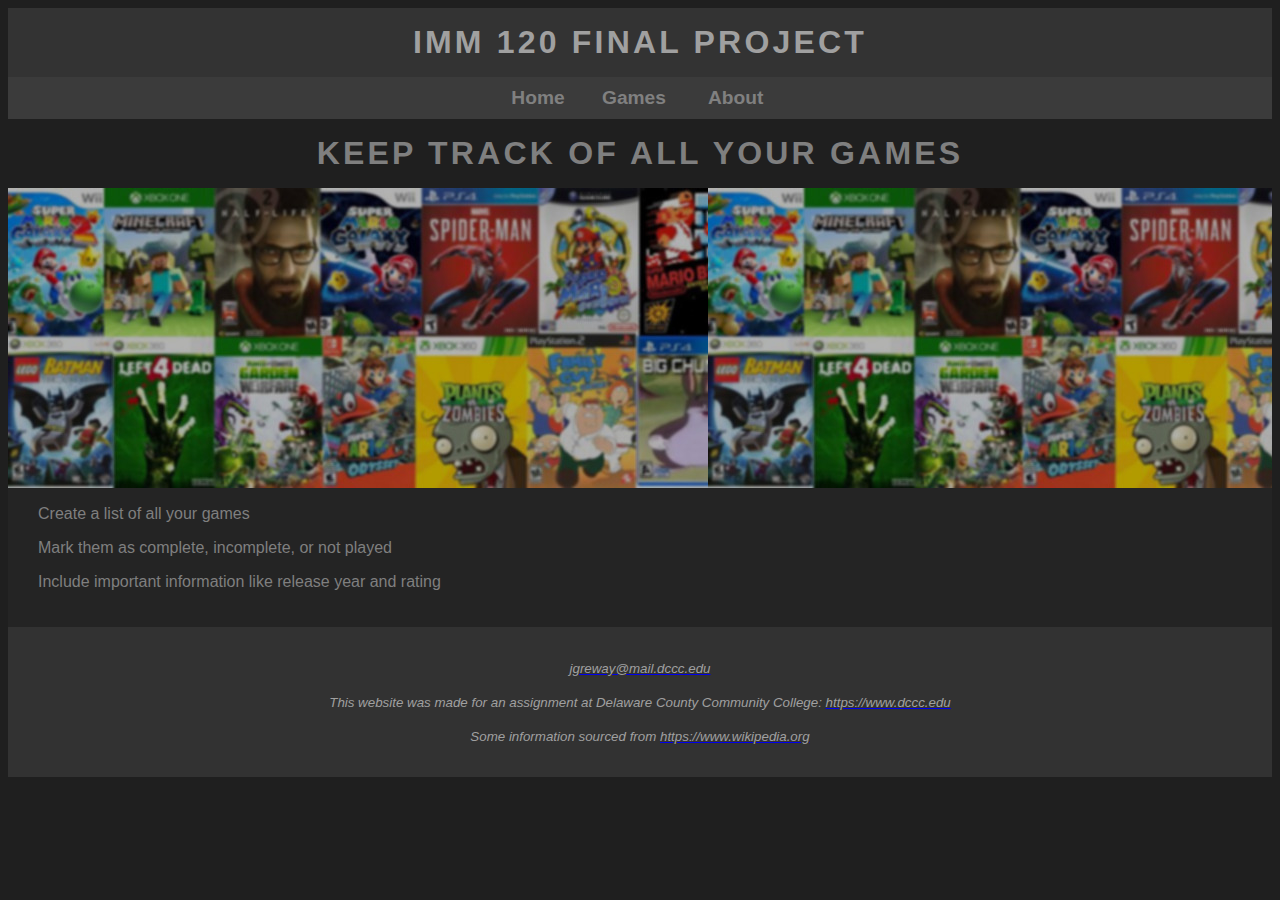
<file: index.html>
<!DOCTYPE html>
<html lang="en">
<head>
<title>IMM 120 Final Project</title>
<link href="styles.css" rel="stylesheet">
<meta charset="utf-8">
<meta name="viewport" content="width=device-width, initial-scale=1.0">
</head>
<body>
<div id="wrapper">
<header><h1>IMM 120 FINAL PROJECT</h1>
</header>
<nav>
<b>
<a href="index.html">Home</a>&nbsp; &nbsp; &nbsp;&nbsp;
<a href="games.html">Games&nbsp;</a>&nbsp; &nbsp; &nbsp;&nbsp;
<a href="about.html">About</a>&nbsp;
</b>
</nav>
<h1>KEEP TRACK OF ALL YOUR GAMES</h1>
<div id="homehero">

</div>
<main>

<p>Create a list of all your games</p>

<p>Mark them as complete, incomplete, or not played</p>
<p>Include important information like release year and rating</p>
</main>
<footer>
  <p><i><small>
  <a href="mailto:jgreway@mail.dccc.edu"><span class="link">jgreway@mail.dccc.edu</span></a></small></i></p>
	
  <p><i><small>
    This website was made for an assignment at Delaware County Community College: 
	<a href="https://www.dccc.edu"><span class="link">https://www.dccc.edu</span></a>
  </small></i></p>
	
  <p><i><small>
  Some information sourced from <a href="https://www.wikipedia.org"><span class="link">https://www.wikipedia.org</span></a>
  </small></i></p>
</footer>
</div>
</body>
</html>
</file>
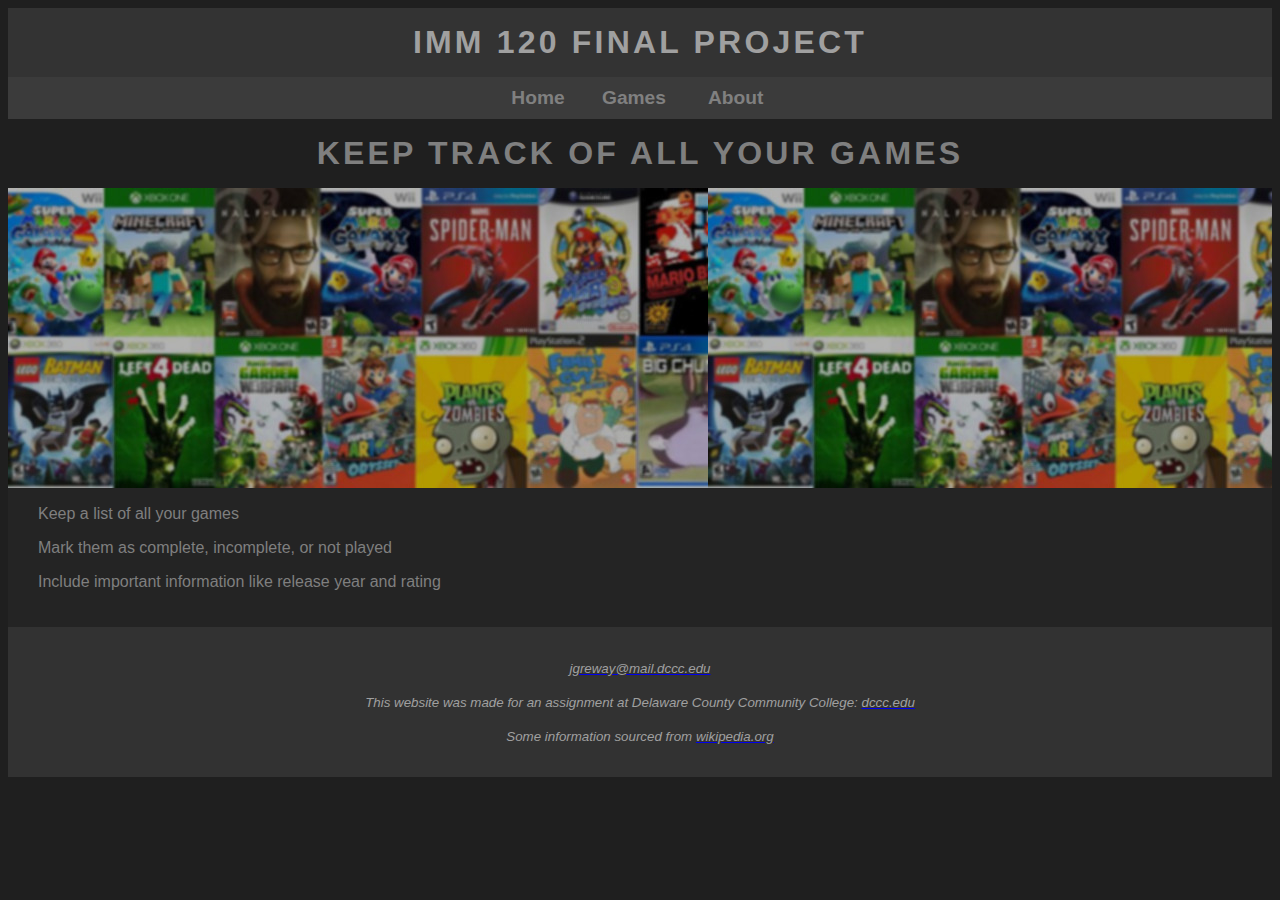
<file: about.html>
<!DOCTYPE html>
<html lang="en">
<head>
<title>IMM 120 Final Project</title>
<link href="styles.css" rel="stylesheet">
<meta charset="utf-8">
<meta name="viewport" content="width=device-width, initial-scale=1.0">
</head>
<body>
<div id="wrapper">
<header><h1>IMM 120 FINAL PROJECT</h1>
</header>
<nav>
<b>
<a href="index.html">Home</a>&nbsp; &nbsp; &nbsp;&nbsp;
<a href="games.html">Games&nbsp;</a>&nbsp; &nbsp; &nbsp;&nbsp;
<a href="about.html">About</a>&nbsp;
</b>
</nav>
<h1>KEEP TRACK OF ALL YOUR GAMES</h1>
<div id="homehero">

</div>
<main>

<p>Keep a list of all your games</p>

<p>Mark them as complete, incomplete, or not played</p>
<p>Include important information like release year and rating</p>
</main>
<footer>
  <p><i><small>
  <a href="mailto:jgreway@mail.dccc.edu"><span class="link">jgreway@mail.dccc.edu</span></a></small></i></p>
	
  <p><i><small>
    This website was made for an assignment at Delaware County Community College: 
	<a href="dccc.edu"><span class="link">dccc.edu</span></a>
  </small></i></p>
	
  <p><i><small>
  Some information sourced from <a href="wikipedia.org"><span class="link">wikipedia.org</span></a>
  </small></i></p>
</footer>
</div>
</body>
</html>
</file>
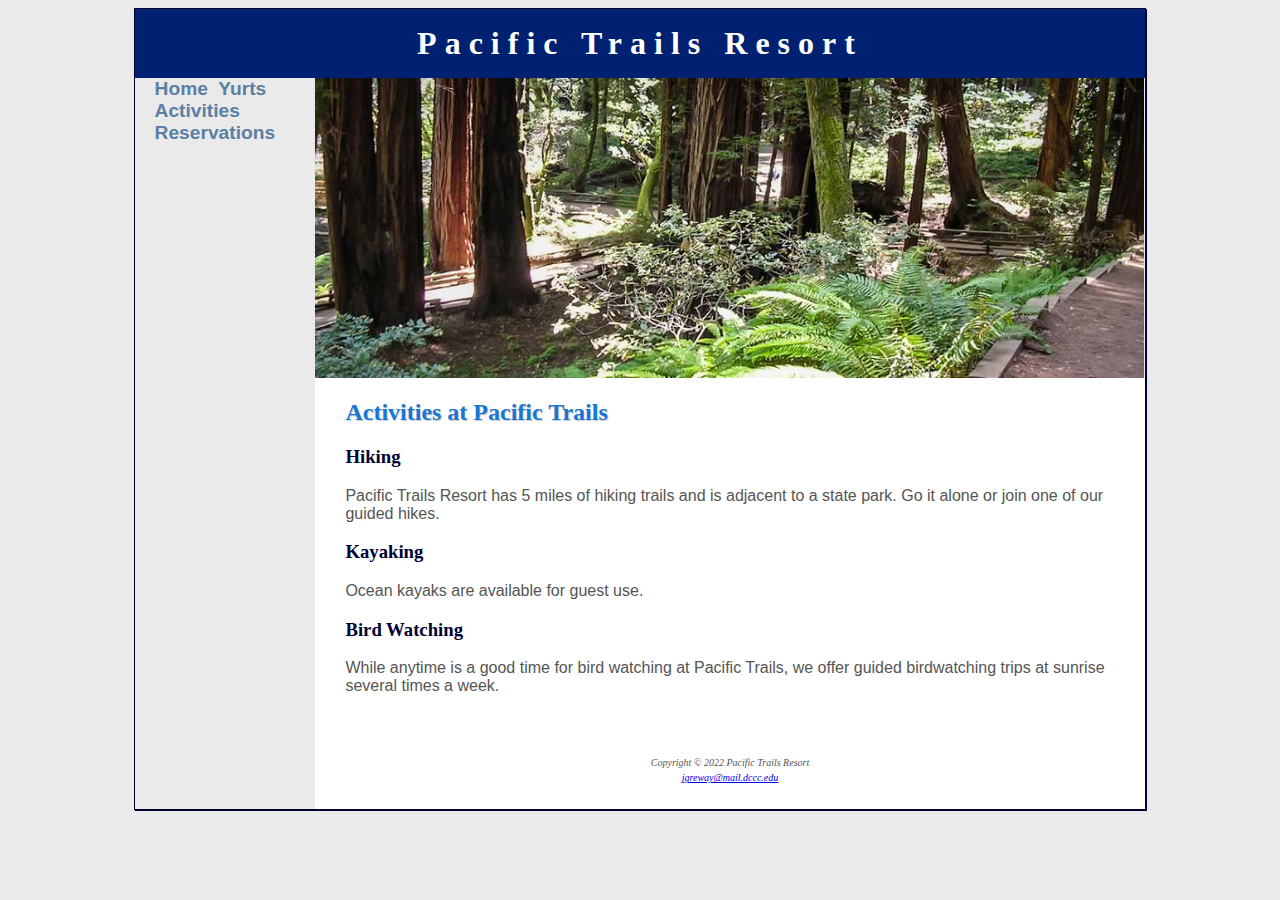
<file: activities.html>
<!DOCTYPE html>
<html lang="en">
<head>
<title>Pacific Trails Resort</title>
<link href="pacific.css" rel="stylesheet">
<meta charset="utf-8">
<meta name="viewport" content="width=device-width, initial-scale=1.0">
</head>
<body>
<div id="wrapper">
<header><h1>Pacific Trails Resort</h1></header>
<nav>
<b>
<a href="index.html">Home</a>&nbsp;
<a href="yurts.html">Yurts</a>&nbsp;
<a href="activities.html">Activities</a>&nbsp;
<a href="reservations.html">Reservations</a>&nbsp;
</b>
</nav>
<div id="trailhero">

</div>
<main>

<h2>Activities at Pacific Trails</h2>
<h3>Hiking</h3>
<p>Pacific Trails Resort has 5 miles of hiking trails and is adjacent to a state park. Go it alone or join one of our guided hikes.</p>
<h3>Kayaking</h3>
<p>Ocean kayaks are available for guest use.</p>
<h3>Bird Watching</h3>
<p>While anytime is a good time for bird watching at Pacific Trails, we offer guided birdwatching trips at sunrise several times a week.</p>
</main>
<footer>
<i><small>Copyright &copy; 2022 Pacific Trails Resort<br>
<a href="mailto:jgreway@mail.dccc.edu">jgreway@mail.dccc.edu</a></small></i>
</footer>
</div>
</body>
</html>
</file>
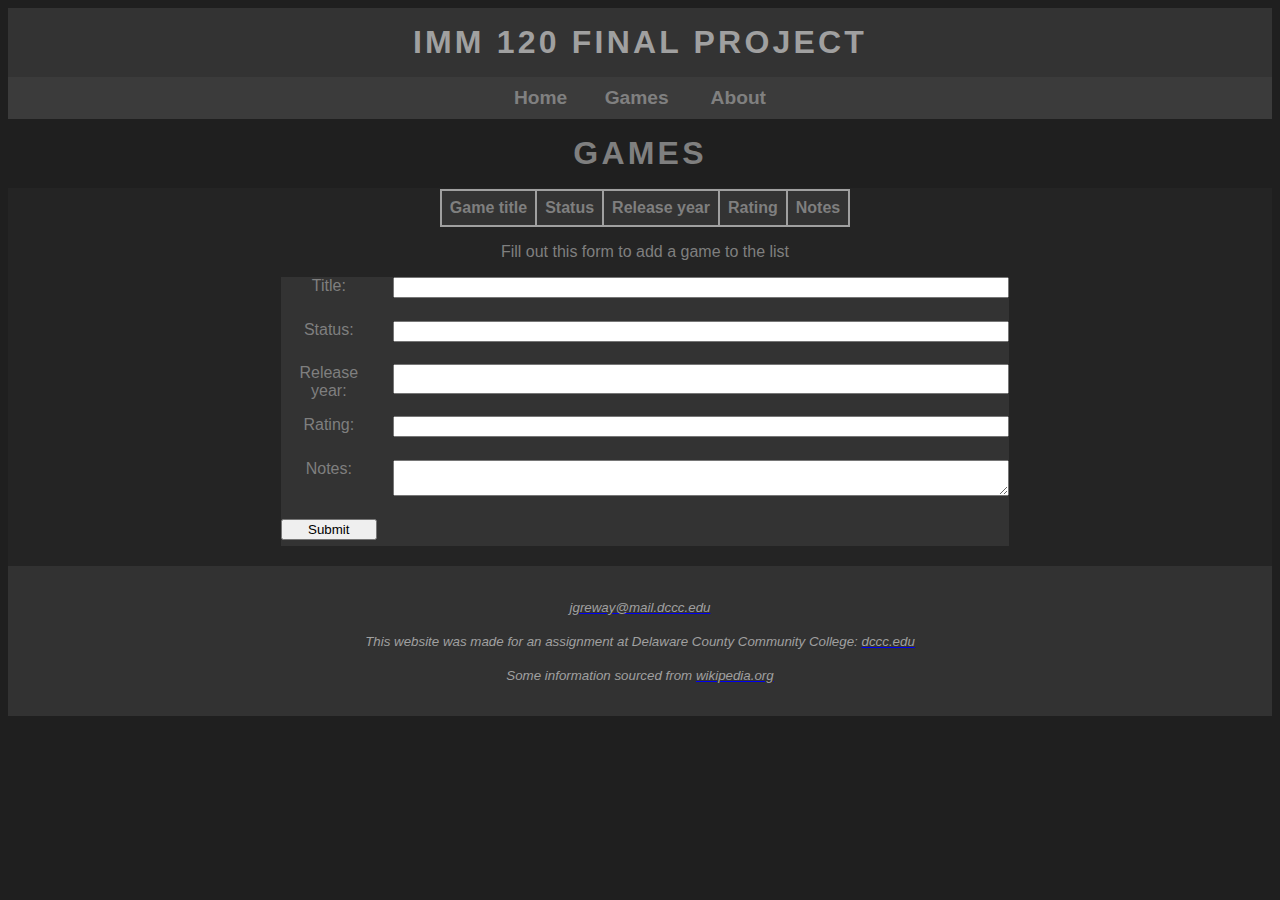
<file: games.html>
<!DOCTYPE html>
<html lang="en">
<head>
<title>IMM 120 Final Project</title>
<link href="styles.css" rel="stylesheet">
<meta charset="utf-8">
<meta name="viewport" content="width=device-width, initial-scale=1.0">
</head>
<body>
<div id="wrapper">
<header><h1>IMM 120 FINAL PROJECT</h1>
</header>
<nav>
<b>
<a href="index.html">Home</a>&nbsp; &nbsp; &nbsp;&nbsp;
<a href="games.html">Games&nbsp;</a>&nbsp; &nbsp; &nbsp;&nbsp;
<a href="about.html">About</a>
</b>
</nav>
</div>

<h1>GAMES</h1>

<main>

  <table id="gamesTable" class="center">
    <thead>
      <tr>
        <th>Game title</th>
        <th>Status</th>
        <th>Release year</th>
        <th>Rating</th>
        <th>Notes</th>
      </tr>
    </thead>
    <tbody>
      
    </tbody>
  </table>

  <p class="center">
    Fill out this form to add a game to the list
  </p>

  <form id="gameSubmission" class="center">
    <label for="title">Title: </label>
    <input type="text" id="title" name="title" required>

    <label for="status">Status: </label>
    <input type="text" id="status" name="status" required>

    <label for="year">Release year: </label>
    <input type="number" id="year" name="year" required>

    <label for="rating">Rating: </label>
    <input type="text" id="rating" name="rating" required>

    <label for="notes">Notes:</label>
    <textarea id="notes" name="notes" rows="2" cols="30"></textarea>

    <input type="submit" value="Submit">
  </form>

</main>

<script>
  const form = document.getElementById('gameSubmission');
  const tableBody = document.getElementById('gamesTable').getElementsByTagName('tbody')[0];
  const savedData = JSON.parse(localStorage.getItem('tableData') || '[]');
  savedData.forEach(entry => {
    addRow(entry.title, entry.status, entry.year, entry.rating, entry.notes);
  });
  form.addEventListener('submit', function(event) {
    event.preventDefault();
    const title = document.getElementById('title').value.trim();
    const status = document.getElementById('status').value.trim();
    const year = document.getElementById('year').value.trim();
    const rating = document.getElementById('rating').value.trim();
    const notes = document.getElementById('notes').value.trim();
    addRow(title, status, year, rating, notes);
    savedData.push({ title, status, year, rating, notes });
    localStorage.setItem('tableData', JSON.stringify(savedData));
    form.reset();
  });
  function addRow(title, status, year, rating, notes) {
    const newRow = tableBody.insertRow();
    newRow.insertCell(0).textContent = title;
    newRow.insertCell(1).textContent = status;
    newRow.insertCell(2).textContent = year;
    newRow.insertCell(3).textContent = rating;
    newRow.insertCell(4).textContent = notes;
  }
</script>

<footer>
  <p><i><small>
  <a href="mailto:jgreway@mail.dccc.edu"><span class="link">jgreway@mail.dccc.edu</span></a></small></i></p>
	
  <p><i><small>
    This website was made for an assignment at Delaware County Community College: 
	<a href="dccc.edu"><span class="link">dccc.edu</span></a>
  </small></i></p>
	
  <p><i><small>
  Some information sourced from <a href="wikipedia.org"><span class="link">wikipedia.org</span></a>
  </small></i></p>
</footer>
</body>
</html>
</file>
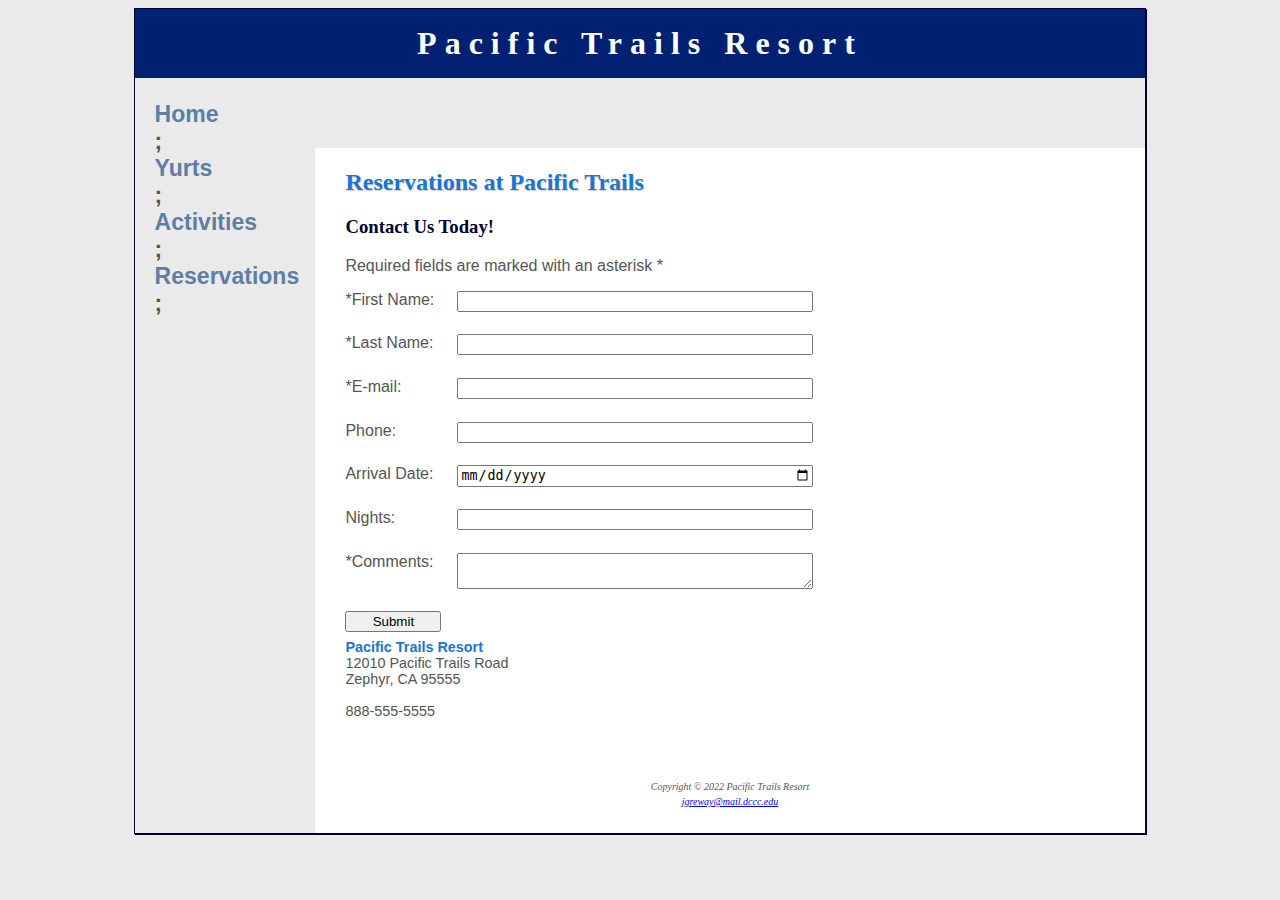
<file: reservations.html>
<!DOCTYPE html>
<html lang="en">
<head>
<title>Pacific Trails Resort :: Reservations</title>
<link href="pacific.css" rel="stylesheet">
<meta charset="utf-8">
<meta name="viewport" content="width=device-width, initial-scale=1.0">
</head>
<body>
<div id="wrapper">
<header><h1><a href="index.html">Pacific Trails Resort</a></h1></header>

<nav>
	<ul>
	 <li><a href="index.html">Home</a></li>;
	 <li><a href="yurts.html">Yurts</a></li>;
	 <li><a href="activities.html">Activities</a></li>;
	 <li><a href="reservations.html">Reservations</a></li>;
	</ul>
</nav>

<main>

<h2>Reservations at Pacific Trails</h2>
<h3>Contact Us Today!</h3>
<p>Required fields are marked with an asterisk *</p>

<form method="post" action="https://webdevbasics.net/scripts/pacific.php">

<label for="myFName">*First Name: </label>
<input type="text" id="myFName" name="myFName" required="required">

<label for="myLName">*Last Name: </label>
<input type="text" id="myFLame" name="myFLame" required="required">

<label for="myEmail">*E-mail: </label>
<input type="email" id="myEmail" name="myEmail" required="required">

<label for="myPhone">Phone: </label>
<input type="tel" id="myPhone" name="myPhone" maxlength="12">

<label for="myArrival">Arrival Date: </label>
<input type="date" id="myArrival" name="myArrival">

<label for="myNights">Nights: </label>
<input type="number" id="myNights" name="myNights" min="1" max="14">

<label for="myComments">*Comments:</label>
<textarea id="myComments" name="myComments" rows="2" cols="30" required="required"></textarea>

<input type="submit" value="Submit">

</form>

	<div id="contact">
	<span class="resort">Pacific Trails Resort</span><br>
	12010 Pacific Trails Road<br>
	Zephyr, CA 95555<br><br>
	888-555-5555<br><br>
	</div>
</main>

<footer>

<i><small>Copyright &copy; 2022 Pacific Trails Resort<br>

<a href="mailto:jgreway@mail.dccc.edu">jgreway@mail.dccc.edu</a></small></i>

</footer>
</div>
</body>
</html>
</file>
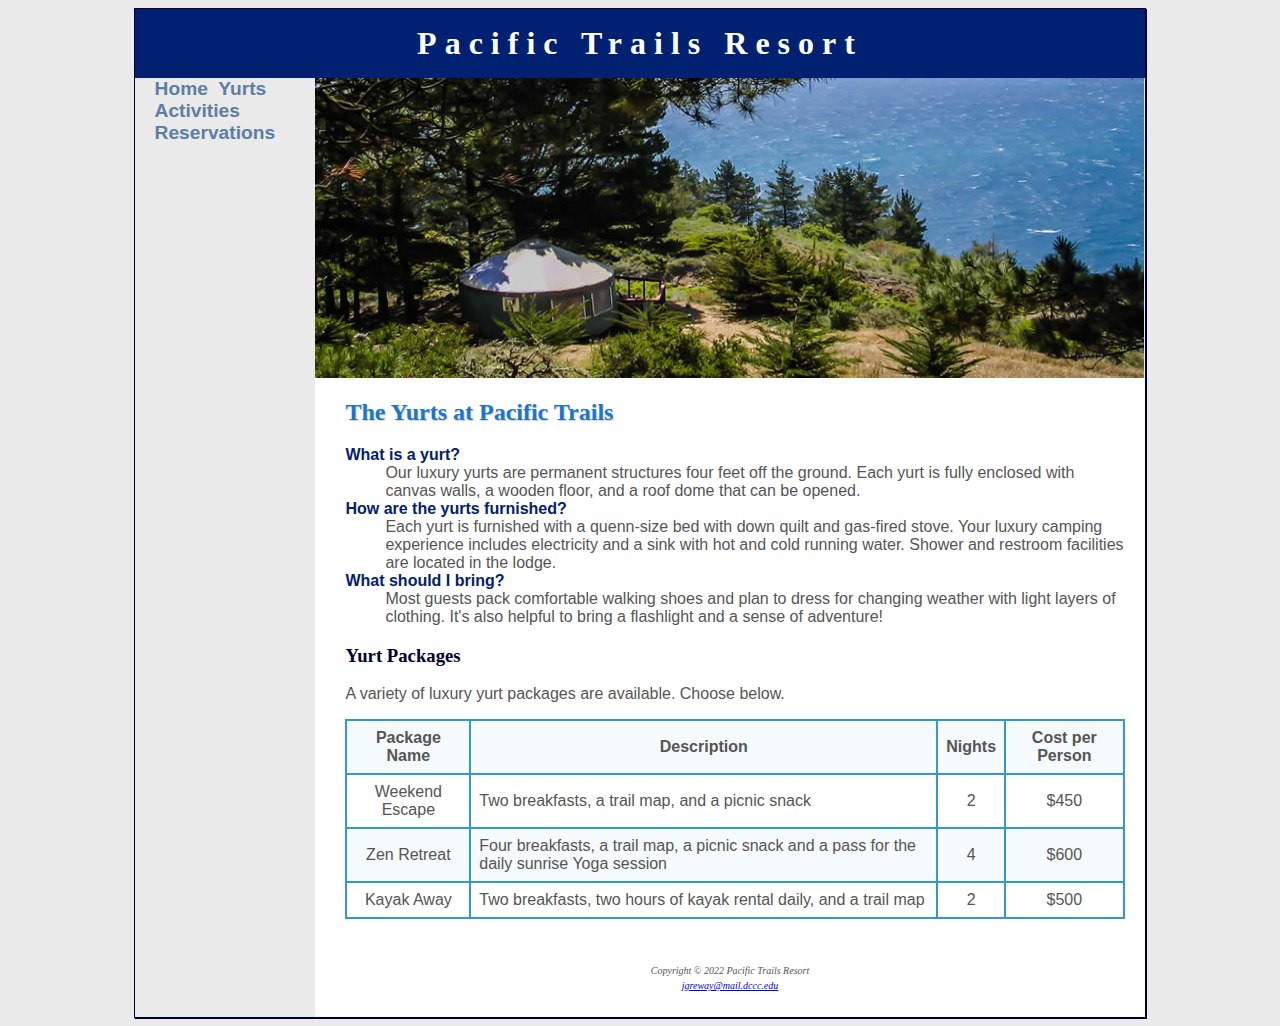
<file: yurts.html>
<!DOCTYPE html>
<html lang="en">
<head>
<title>Pacific Trails Resort::Yurts</title>
<link href="pacific.css" rel="stylesheet">
<meta charset="utf-8">
<meta name="viewport" content="width=device-width, initial-scale=1.0">
</head>
<div id="wrapper">
<body>
<header><h1>Pacific Trails Resort</h1></header>
<nav>
<b>
<a href="index.html">Home</a>&nbsp;
<a href="yurts.html">Yurts</a>&nbsp;
<a href="activities.html">Activities</a>&nbsp;
<a href="reservations.html">Reservations</a>&nbsp;
</b>
</nav>
<div id="yurthero">

</div>
<main>

<h2>The Yurts at Pacific Trails</h2>

<dl>
	<dt><strong>What is a yurt?</strong></dt>
		<dd>Our luxury yurts are permanent structures four feet off the ground. Each yurt is fully enclosed with canvas walls, a wooden floor, and a roof dome that can be opened.</dd>
	<dt><strong>How are the yurts furnished?</strong></dt>
		<dd>Each yurt is furnished with a quenn-size bed with down quilt and gas-fired stove. Your luxury camping experience includes electricity and a sink with hot and cold running water. Shower and restroom facilities are located in the lodge.</dd>
	<dt><strong>What should I bring?</strong></dt>
		<dd>Most guests pack comfortable walking shoes and plan to dress for changing weather with light layers of clothing. It's also helpful to bring a flashlight and a sense of adventure!</dd>
</dl>

<h3>Yurt Packages</h3>
<p>A variety of luxury yurt packages are available. Choose below.</p>

<table>
 <tr>
	<th>Package Name</th>
	<th>Description</th>
	<th>Nights</th>
	<th>Cost per Person</th>
 </tr>
 <tr>
	<td>Weekend Escape</td>
	<td class="text">Two breakfasts, a trail map, and a picnic snack</td>
	<td>2</td>
	<td>$450</td>
 </tr>
 <tr>
	<td>Zen Retreat</td>
	<td class="text">Four breakfasts, a trail map, a picnic snack and a pass for the daily sunrise Yoga session</td>
	<td>4</td>
	<td>$600</td>
 </tr>
	<td>Kayak Away</td>
	<td class="text">Two breakfasts, two hours of kayak rental daily, and a trail map</td>
	<td>2</td>
	<td>$500</td>
 </tr>
</table>

</main>

<footer>
<i><small>Copyright &copy; 2022 Pacific Trails Resort<br>
<a href="mailto:jgreway@mail.dccc.edu">jgreway@mail.dccc.edu</a></small></i>
</footer>
</div>
</body>
</html>
</file>
<file: styles.css>
* {box-sizing: border-box;}
body {background-color: #1F1F1F;
	  color: #7F7F7F;
	  font-family: Arial;}
		  
header {background-color: #333333;
	    color:#A0A0A0;
		text-align: center;}
		
header a {text-decoration: none;}
header a:link {color: #FFF;}
header a:visited{color: #FFF;}
header a:hover{color: #90C7E3;}
	
nav {background-color: #3B3B3B;
	 color:#A0A0A0;
	 text-align: center;
	 font-weight: bold;
	 padding-top: 10px;
	 padding-bottom: 10px;
	 font-size: 120%;}
	
nav ul {list-style-type: none;
		margin: 0;
		padding-left: 0;
		font-size: 1.2em;}

nav li {border-bottom: 1px;}
nav a {text-decoration: none;}
nav a:link {color: #808080;}
nav a:visited {color: #808080;}
nav a:hover {color: #A0A0a0;}

main {padding: 1px 20px 20px 20px;
      display: block;
	  background-color: #242424;
	  padding-left: 30px;
	  overflow: auto;}

h1 {margin-bottom: 0;
	margin-top: 0;
	font-family: Arial;
	letter-spacing: 0.1em;
	padding-top: 0.5em;
	padding-bottom: 0.5em;
	text-align: center;}

h2 {color: #A0A0A0;
	font-family: Arial;
	text-align:center;}
	
h3 {color: #A0A0A0;
	font-family: Arial;}

footer  {color: #A0A0A0;
		font-style: italic;
		text-align: center;
		font-family: Arial;
		padding: 1em;
		background-color: #323232;}

.link {color: #A0A0A0}

.responsive {width: 100%;
  			 height: auto;}
		
#homehero {height: 300px;
		   background-image: url(banner.jpg);
		   background-repeat: repeat;}
		   
table {border: 2px solid #A0A0A0;
	   border-collapse: collapse;}
td, th {padding: 0.5em; border: 2px solid #A0A0A0;}
td {text-align: center;}
.text {text-align: left;}
tr:nth-of-type(odd) {background-color: #333333;}

.center {margin-left: auto;
 		 margin-right: auto;
		 text-align: center;}

form {display: flex; flex-flow: column nowrap;}
form {background-color: #333333;}
input, textarea {margin-bottom: .5em;}

@media (min-width: 600px) {
		nav ul {display: flex;
				flex-flow: row nowrap;
				justify-content: space-around;}
		nav li {border-bottom: none;}
		section {padding-left: 2em;
				 padding-right: 2em;}
		.content main {display: grid;
			grid-template-rows: auto;
			grid-template-columns: 1fr 1fr 1fr;}
		h2 {grid-row: 1/2; grid-column: 1/5;}
		section {grid-row: 2/3; grid-column: auto;}
		#special {grid-row: auto; grid-column: 1/5;}
		footer {grid-row: auto; grid-column: 1/5;}
		form {display: grid;
			  grid-gap: 1em; gap: 1em;
			  grid-template-columns: 6em 1fr;
			  grid-template-rows: auto;
			  width: 60%;		  
}
		  
		header {grid-row: 1/2; grid-column: 1/3;}
		nav {grid-row: 2/5; grid-column: 1/2;}
		div {grid-row: 2/3; grid-column: 2/3;}
		main {grid-row: 3/4; grid-column: 2/3;}
		footer {grid-row: 4/5; grid-column: 2/3;}
}
</file>
<file: pacific.css>
* {box-sizing: border-box;}
body {background-color: #EAEAEA;
	  color: #555555;
	  font-family: Arial, Helvetica, sans-serif;}
	  
wrapper {background-color: #90C7E3;
		 background-image: linear-gradient(to bottom, #FFFFFF, #90C7E3);
		 background-repeat: no-repeat;}
		  
header {background-color: #002171;
	    color:#FFFFFF;
		text-align: center;}
		
header a {text-decoration: none;}
header a:link {color: #FFF;}
header a:visited{color: #FFF;}
header a:hover{color: #90C7E3;}
	
nav {text-align: center;
	 font-weight: bold;
	 margin-top: 0;
	 padding: 0;
	 font-size: 120%;}
	
nav ul {list-style-type: none;
		margin: 0;
		padding-left: 0;
		font-size: 1.2em;}

nav li {border-bottom: 1px solid #000033;}
nav a {text-decoration: none;}
nav a:link {color: #5C7FA3;}
nav a:visited {color: #344873;}
nav a:hover {color: #A52A2A;}

main {padding: 1px 20px 20px 20px;
      display: block;
	  background-color: #FFF;
	  padding-left: 30px;
	  overflow: auto;}

h1 {margin-bottom: 0;
	margin-top: 0;
	font-family: Georgia, "Times New Roman", serif;
	letter-spacing: 0.25em;
	padding-top: 0.5em;
	padding-bottom: 0.5em;}

h2 {color: #1976D2;
	font-family: Georgia, "Times New Roman", serif;
	text-shadow: 1px 1px 1px #CCC;}
	
h3 {color: #000033;
	font-family: Georgia, "Times New Roman", serif;}
	
main ul {list-style-image: url(marker.gif);}

dt {color:#002171;}

.resort {color:#1976D2;
		 font-weight: bold;}
		 
#contact {font-size: 90%;}

footer {font-size: 75%;
		font-style: italic;
		text-align: center;
		font-family: Georgia, "Times New Roman", serif;
		padding: 2em;
		background-color: #FFF;}
		
#homehero {height: 300px;
		   background-image: url(coast2.jpg);
		   background-repeat: no-repeat;
		   background-size: 100% 100%;}
#yurthero {height: 300px;
		   background-image: url(yurt.jpg);
		   background-repeat: no-repeat;
		   background-size: 100% 100%;}
#trailhero {height: 300px;
		   background-image: url(trail.jpg);
		   background-repeat: no-repeat;
		   background-size: 100% 100%;}
		   
table {border: 2px solid #39c;
	   border-collapse: collapse;}
td, th {padding: 0.5em; border: 2px solid #39c;}
td {text-align: center;}
.text {text-align: left;}
tr:nth-of-type(odd) {background-color: #F5FAFC;}
form {display: flex; flex-flow: column nowrap;}
input, textarea {margin-bottom: .5em;}

@media (min-width: 600px) {
		nav ul {display: flex;
				flex-flow: row nowrap;
				justify-content: space-around;}
		nav li {border-bottom: none;}
		section {padding-left: 2em;
				 padding-right: 2em;}
		.content main {display: grid;
			grid-template-rows: auto;
			grid-template-columns: 1fr 1fr 1fr;}
		h2 {grid-row: 1/2; grid-column: 1/5;}
		section {grid-row: 2/3; grid-column: auto;}
		#special {grid-row: auto; grid-column: 1/5;}
		footer {grid-row: auto; grid-column: 1/5;}
		form {display: grid;
			  grid-gap: 1em; gap: 1em;
			  grid-template-columns: 6em 1fr;
			  grid-template-rows: auto;
			  width: 60%;
			input [type="submit"] {grid-column: 2/3;
								   width: 9em;}
}

@media (min-width: 1024px) {
		nav ul {display: flex;
				flex-flow: column;
				padding-top: 1em;}
		nav {text-align: left;
			 padding-left: 1em;}
		#wrapper {margin: auto;
				  width: 80%;
				  border: 1px solid #000033;
				  box-shadow: 1px 1px #000033;
				  display: grid;
				  grid-template-columns: 180px auto;
				  grid-template-rows: auto;}
				  
		header {grid-row: 1/2; grid-column: 1/3;}
		nav {grid-row: 2/5; grid-column: 1/2;}
		div {grid-row: 2/3; grid-column: 2/3;}
		main {grid-row: 3/4; grid-column: 2/3;}
		footer {grid-row: 4/5; grid-column: 2/3;}
		
}
</file>
